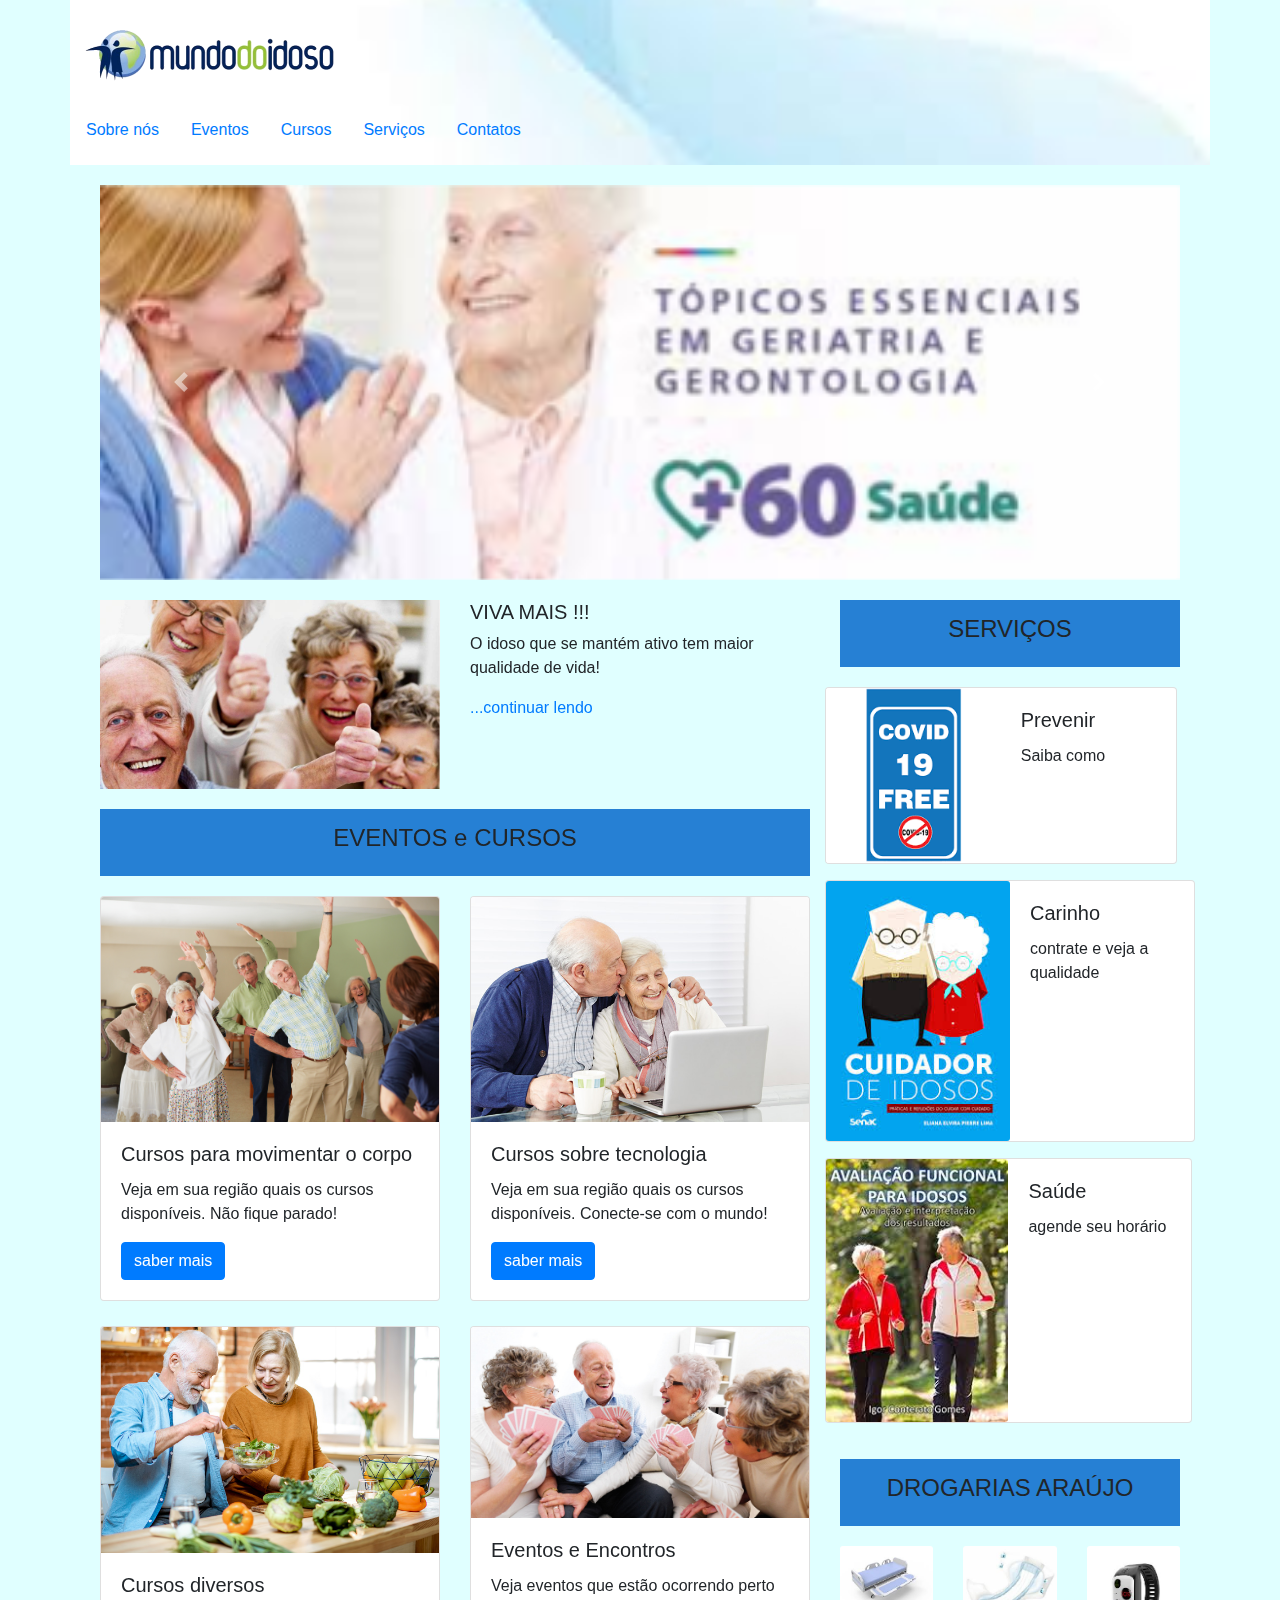
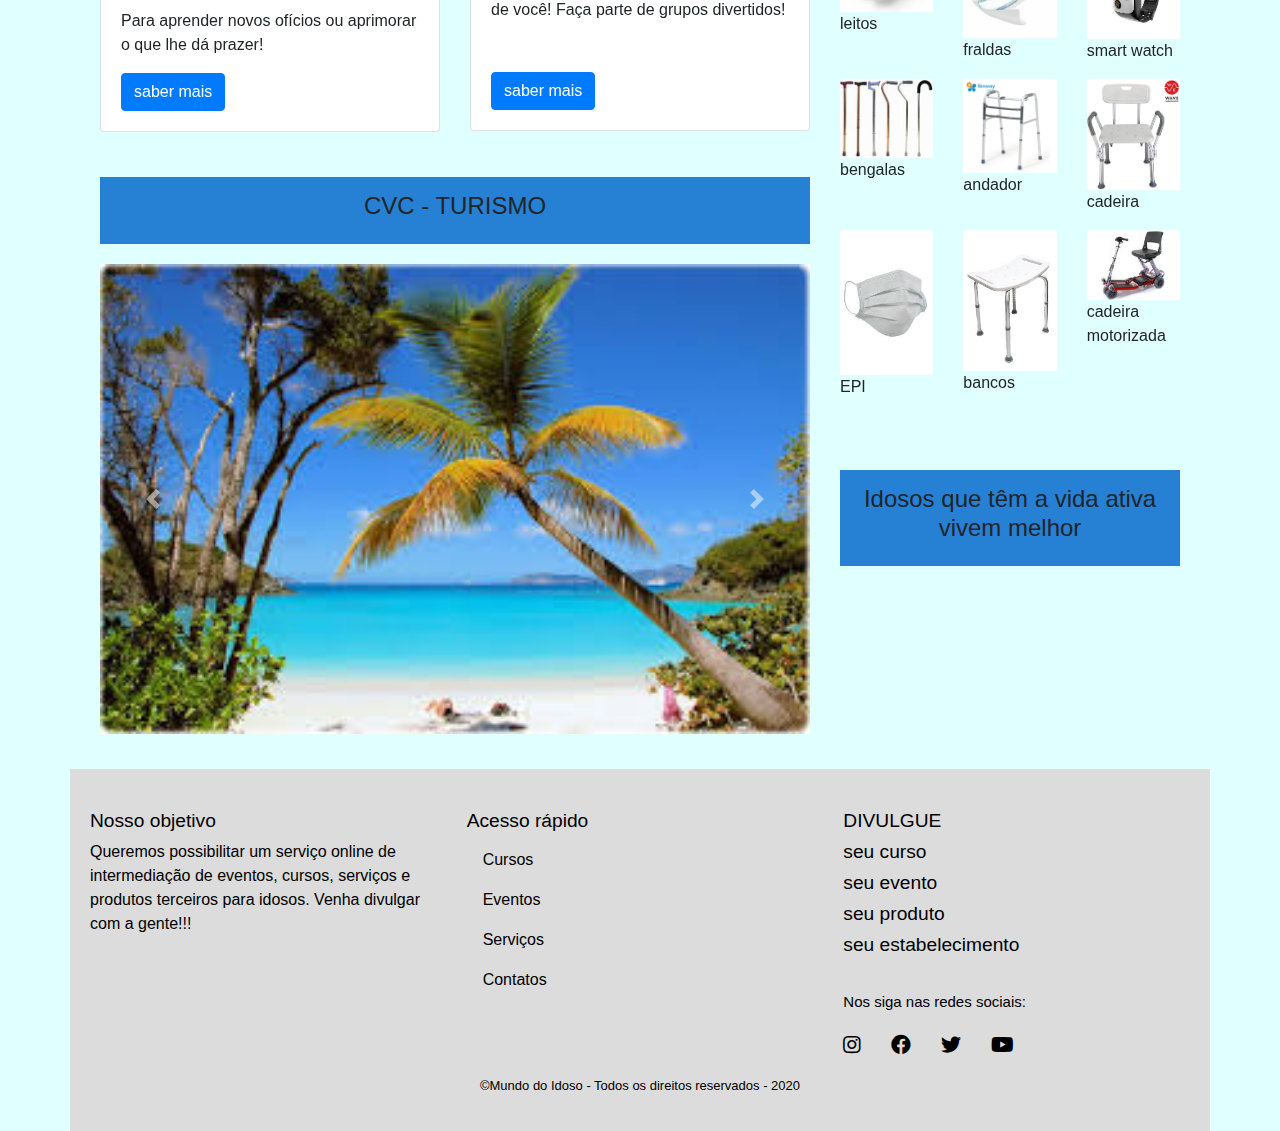
<file: principal.html>
<!DOCTYPE html>

<html lang="pt-br">

<head>
	<meta charset="utf-8">
	<meta name="viewport" content="width=device-width, initial-scale=1, shrink-to-fit=no">
	<title>Mundo do Idoso</title>
	<link rel="stylesheet" href="https://stackpath.bootstrapcdn.com/bootstrap/4.4.1/css/bootstrap.min.css" integrity="sha384-Vkoo8x4CGsO3+Hhxv8T/Q5PaXtkKtu6ug5TOeNV6gBiFeWPGFN9MuhOf23Q9Ifjh" crossorigin="anonymous">
	<link rel="stylesheet" href="https://pro.fontawesome.com/releases/v5.13.0/css/all.css">
	<link rel="stylesheet" href="style.css">
</head>

<body>

	<header class="container header">

		<div class="row">

			<div" class="col-12 header_area">
				<div class="row">
					<div class="col-12">
						<img src="imagens/logo mundo do idoso final.png" class="logo">
                    </div>
                    <div class="container_nav">
                        <input type="checkbox" id="menuToggle">
                        <label for="menuToggle" class="menu-icon">
                            <i class="fa fa-bars"></i>
                            <i class="fa fa-times-circle"></i>
                        </label>-->

                        <nav class="nav menu1">
                            <a class="nav-link active" href="#">Sobre nós</a>
                            <a class="nav-link" href="#">Eventos</a>
                            <a class="nav-link" href="#">Cursos</a>
                            <a class="nav-link" href="#">Serviços</a>
                            <a class="nav-link" href="#">Contatos</a>
                        </nav>
                    </div>
                </div>
        </div>

        </div>

    </header>

    <main class="container main">

        <section class="container carrossel">
            <section class="row carrossel">

                <div class="col-12">

                    <div id="carouselExampleControls" class="carousel slide" data-ride="carousel">
                        <div class="carousel-inner">
                            <div class="carousel-item active">
                                <img src="imagens/+60.jpg" class="d-block w-100" alt="...">
                            </div>
                            <div class="carousel-item">
                                <img src="imagens/ILPI 1.jpg" class="d-block w-100" alt="...">
                            </div>
                            <div class="carousel-item">
                                <img src="imagens/clinica + 60.jpg" class="d-block w-100" alt="...">
                            </div>
                        </div>
                        <a class="carousel-control-prev" href="#carouselExampleControls" role="button"
                            data-slide="prev">
                            <span class="carousel-control-prev-icon" aria-hidden="true"></span>
                            <span class="sr-only">Previous</span>
                        </a>
                        <a class="carousel-control-next" href="#carouselExampleControls" role="button"
                            data-slide="next">
                            <span class="carousel-control-next-icon" aria-hidden="true"></span>
                            <span class="sr-only">Next</span>
                        </a>
                    </div>

                </div>
            </section>
        </section>


        <section class="container duas_colunas">
            <div class="row duas_colunas">

                <div class="col-12 col-sm-12 col-md-8 col-lg-8 coluna_1">

                    <section class="row joinha">
                        <div class="col-12 col-sm-6 col-md-6 col-lg-6">
                            <img src="imagens/joinha.jpg">
                        </div>

                        <div class="col-12 col-sm-6 col-md-6 col-lg-6 idoso_ativo">
                            <h5>VIVA MAIS !!!</h5>
                            <p>O idoso que se mantém ativo tem maior qualidade de vida!</p>
                            <a href="#">
                                <p>...continuar lendo</p>
                            </a>

                        </div>
                    </section>

                    <section class="row fita-eventos-cursos">
                        <div class="col-12">
                            <div class="eventos_cursos">
                                <h4>EVENTOS e CURSOS</h4>
                            </div>
                        </div>
                    </section>

                    <section class="row card_area">
                        <div class="col-12 col-sm-6 col-md-6 col-lg-6">
                            <div class="card">
                                <img src="imagens/alongamentoturma.jpg" class="card-img-top" alt="curso saúde">
                                <div class="card-body">
                                    <h5 class="card-title">Cursos para movimentar o corpo</h5>
                                    <p class="card-text">Veja em sua região quais os cursos disponíveis. Não fique
                                        parado!</p>
                                    <a href="#" class="btn btn-primary">saber mais</a>
                                </div>
                            </div>
                        </div>

                        <div class="col-12 col-sm-6 col-md-6 col-lg-6">
                            <div class="card">
                                <img src="imagens/tecnologia.jpg" class="card-img-top" alt="curso saúde">
                                <div class="card-body">
                                    <h5 class="card-title">Cursos sobre tecnologia</h5>
                                    <p class="card-text">Veja em sua região quais os cursos disponíveis. Conecte-se com
                                        o mundo!</p>
                                    <a href="#" class="btn btn-primary">saber mais</a>
                                </div>
                            </div>
                        </div>

                        <div class="col-12 col-sm-6 col-md-6 col-lg-6">
                            <div class="card">
                                <img src="imagens/cozinhando.jpg" class="card-img-top" alt="curso saúde">
                                <div class="card-body">
                                    <h5 class="card-title">Cursos diversos</h5>
                                    <p class="card-text">Para aprender novos ofícios ou aprimorar o que lhe dá prazer!
                                    </p>
                                    <a href="#" class="btn btn-primary">saber mais</a>
                                </div>
                            </div>
                        </div>

                        <div class="col-12 col-sm-6 col-md-6 col-lg-6">
                            <div class="card">
                                <img src="imagens/jogando cartas.jpg" class="card-img-top" alt="curso saúde">
                                <div class="card-body">
                                    <h5 class="card-title">Eventos e Encontros</h5>
                                    <p class="card-text" style="margin-bottom: 50px;">Veja eventos que estão ocorrendo
                                        perto de você!
                                        Faça parte de grupos divertidos!</p>
                                    <a href="#" class="btn btn-primary">saber mais</a>
                                </div>
                            </div>
                        </div>
                    </section>

                    <section class="row fita-eventos-cursos">
                        <div class="col-12">
                            <div class="eventos_cursos">
                                <h4>CVC - TURISMO</h4>
                            </div>
                        </div>
                    </section>



                    <section class="row carrossel_turismo">
                        <div class="col-12">

                            <div id="carouselExampleFade" class="carousel slide carousel-fade" data-ride="carousel">
                                <div class="carousel-inner">
                                    <div class="carousel-item active">
                                        <img src="imagens/turismo 1.jpg" class="d-block w-100" alt="...">
                                    </div>
                                    <div class="carousel-item">
                                        <img src="imagens/turismo 2.jpg" class="d-block w-100" alt="...">
                                    </div>
                                    <div class="carousel-item">
                                        <img src="imagens/turismo 3.jpg" class="d-block w-100" alt="...">
                                    </div>
                                </div>
                                <a class="carousel-control-prev" href="#carouselExampleFade" role="button"
                                    data-slide="prev">
                                    <span class="carousel-control-prev-icon" aria-hidden="true"></span>
                                    <span class="sr-only">Previous</span>
                                </a>
                                <a class="carousel-control-next" href="#carouselExampleFade" role="button"
                                    data-slide="next">
                                    <span class="carousel-control-next-icon" aria-hidden="true"></span>
                                    <span class="sr-only">Next</span>
                                </a>
                            </div>

                        </div>
                    </section>
                </div>


                <div class="col-12 col-sm-12 col-md-4 col-lg-4" coluna_2>

                    <section class="row fita-eventos-cursos">
                        <div class="col-12">
                            <div class="eventos_cursos">
                                <h4>SERVIÇOS</h4>
                            </div>
                        </div>
                    </section>



                    <section class="row grid_3cards">
                        <div class="card mb-3">
                            <div class="row no-gutters">
                                <div class="col-6 col-sm-6 col-md-6 col-lg-6">
                                    <img src="imagens/card free.png" class="card-img free">
                                </div>
                                <div class="col-6 col-sm-6 col-md-6 col-lg-6">
                                    <div class="card-body">
                                        <h5 class="card-title">Prevenir</h5>
                                        <p class="card-text">Saiba como</p>
                                    </div>
                                </div>
                            </div>
                        </div>

                        <div class="card mb-3">
                            <div class="row no-gutters">
                                <div class="col-6 col-sm-6 col-md-6 col-lg-6">
                                    <img src="imagens/card 1.jpg" class="card-img">
                                </div>
                                <div class="col-6 col-sm-6 col-md-6 col-lg-6">
                                    <div class="card-body">
                                        <h5 class="card-title">Carinho</h5>
                                        <p class="card-text">contrate e veja a qualidade</p>
                                    </div>
                                </div>
                            </div>
                        </div>

                        <div class="card mb-3">
                            <div class="row no-gutters">
                                <div class="col-6 col-sm-6 col-md-6 col-lg-6">
                                    <img src="imagens/card 2.jpg" class="card-img">
                                </div>
                                <div class="col-6 col-sm-6 col-md-6 col-lg-6">
                                    <div class="card-body">
                                        <h5 class="card-title">Saúde</h5>
                                        <p class="card-text">agende seu horário</p>
                                    </div>
                                </div>
                            </div>
                        </div>
                    </section>


                    <section class="grid-9cards">

                        <section class="row fita-eventos-cursos">
                            <div class="col-12">
                                <div class="eventos_cursos">
                                    <h4>DROGARIAS ARAÚJO</h4>
                                </div>
                            </div>
                        </section>


                        <section class="row nove-cards">
                            <div class="col-4">
                                <img src="imagens/produto cama.jpg" class="card-img-top" alt="produto 1">
                                <p>leitos</p>
                            </div>

                            <div class="col-4">
                                <img src="imagens/produto fralda.jpg" class="card-img-top" alt="produto 1">
                                <p>fraldas</p>
                            </div>

                            <div class="col-4">
                                <img src="imagens/produto relogio.jpg" class="card-img-top" alt="produto 1">
                                <p>smart watch</p>
                            </div>

                            <div class="col-4">
                                <img src="imagens/produto bengala.jpg" class="card-img-top" alt="produto 1">
                                <p>bengalas</p>
                            </div>

                            <div class="col-4">
                                <img src="imagens/produto andador.jpg" class="card-img-top" alt="produto 1">
                                <p>andador</p>
                            </div>

                            <div class="col-4">
                                <img src="imagens/produto cadeira.jpg" class="card-img-top" alt="produto 1">
                                <p>cadeira</p>
                            </div>

                            <div class="col-4">
                                <img src="imagens/produto mascara.jpg" class="card-img-top" alt="produto 1">
                                <p>EPI</p>
                            </div>

                            <div class="col-4">
                                <img src="imagens/produto banquinho.jpg" class="card-img-top" alt="produto 1">
                                <p>bancos</p>
                            </div>

                            <div class="col-4">
                                <img src="imagens/produto moto.jpg" class="card-img-top" alt="produto 1">
                                <p>cadeira motorizada</p>
                            </div>


                            <div class="col-12">
                                <div class="eventos_cursos" style="margin-top: 55px;text-align: center;">
                                    <h4>Idosos que têm a vida ativa vivem melhor</h4>
                                </div>
                            </div>


                            <div class="col-12 col-md-12 com-lg-12" style="width: 100%;margin-left: 20px;">

                                <iframe src="https://www.youtube.com/embed/WJINYnX-7ig" frameborder="0"
                                    allow="accelerometer; autoplay; encrypted-media; gyroscope; picture-in-picture"
                                    allowfullscreen></iframe>

                            </div>

                        </section>
                    </section>



                </div>
            </div>


        </section>


    </main>

    <footer class="container footer">

        <div class="row">
            <section class="container infos">
                <section class="row infos">

                    <div class="col-12 col-sm-12 col-md-4 col-lg-4" style="margin-top: 20px;">
                        <h1>Nosso objetivo</h1>
                        <p>Queremos possibilitar um serviço online de intermediação de eventos, cursos, serviços e
                            produtos
                            terceiros para idosos. Venha divulgar com a gente!!!</p>
                    </div>


                    <div class="col-12 col-sm-12 col-md-4 col-lg-4" style="margin-top: 20px;">
                        <h1>Acesso rápido</h1>

                        <nav class="nav flex-column linkes">
                            <a class="nav-link" href="#" style="color:black;">Cursos</a>
                            <a class="nav-link" href="#" style="color:black;">Eventos</a>
                            <a class="nav-link" href="#" style="color:black;">Serviços</a>
                            <a class="nav-link" href="#" style="color:black;">Contatos</a>
                        </nav>
                    </div>

                    <div class="col-12 col-sm-12 col-md-4 col-lg-4" style="margin-top: 20px;">
                        <h1>DIVULGUE</h1>
                        <h1>seu curso</h1>
                        <h1>seu evento</h1>
                        <h1>seu produto</h1>
                        <h1>seu estabelecimento</h1>
                        <p style="font-size:15px;margin-top: 10%;">Nos siga nas redes sociais:

                        </p>
                        <p style="font-size: 20px;padding-left:0px;">
                            <a href="" style="color: black;"><i class="fab fa-instagram"
                                    style="margin-right: 7%;"></i></a>
                            <a href="" style="color: black;"><i class="fab fa-facebook"
                                    style="margin-right: 7%;"></i></a>
                            <a href="" style="color: black;"><i class="fab fa-twitter"
                                    style="margin-right: 7%;"></i></a>
                            <a href="" style="color: black;"><i class="fab fa-youtube"
                                    style="margin-right: 7%;"></i></a>
                        </p>
                    </div>

                    <div class="col-12 footer_area" style="font-size: 13px;">
                        <p>©Mundo do Idoso - Todos os direitos reservados - 2020</p>
                    </div>
                </section>
            </section>


        </div>

    </footer>

    <script src="https://code.jquery.com/jquery-3.4.1.slim.min.js"
        integrity="sha384-J6qa4849blE2+poT4WnyKhv5vZF5SrPo0iEjwBvKU7imGFAV0wwj1yYfoRSJoZ+n"
        crossorigin="anonymous"></script>
    <script src="https://cdn.jsdelivr.net/npm/popper.js@1.16.0/dist/umd/popper.min.js"
        integrity="sha384-Q6E9RHvbIyZFJoft+2mJbHaEWldlvI9IOYy5n3zV9zzTtmI3UksdQRVvoxMfooAo"
        crossorigin="anonymous"></script>
    <script src="https://stackpath.bootstrapcdn.com/bootstrap/4.4.1/js/bootstrap.min.js"
        integrity="sha384-wfSDF2E50Y2D1uUdj0O3uMBJnjuUD4Ih7YwaYd1iqfktj0Uod8GCExl3Og8ifwB6"
        crossorigin="anonymous"></script>
</body>


</html>
</file>
<file: style.css>
body{
    background-color: lightcyan;
}

.header{
    background-image: url(imagens/brisaazul.jpg);
    background-size: cover;
    background-repeat: no-repeat;
    background-position: 0px -250px;
    color: white;
    padding: 15px;
    margin-bottom: 20px;
}

.logo{ max-width:250px;
  padding-top: 10px;
}  

.joinha img { max-width: 100%; margin-top: 20px;} 

.idoso_ativo {margin-top: 20px;}

.continue_lendo{
    color:  blue;
}

.free{
    height: 100%;
}

.main .card{
    margin-bottom: 15px;
}

.eventos_cursos { background-color: #2680D4; padding: 15px; margin-top: 20px; margin-bottom: 20px;}


.fita-eventos-cursos{ text-align: center;}

.card_area > div { margin-bottom: 10px; }

.card_area img { width: 100%;}

.clique_aqui{
    color:  blue;
}

.carrossel_turismo {
    margin-bottom: 20px;
}

/* .infos{
    background-color: white;
} */

.infos h1 { font-size: 1.2em;}

.grid-9cards{
    max-height: 190px; 
}

.footer{
    margin-top: 15px ;
    color:  black;
    padding: 20px;
    background-color:gainsboro;
}

.footer_area{
    text-align: center;
}

#menuToggle {
    display: none;
  }
.menu-icon {
    display: none;
}


/* Media Queries */

@media screen and (max-width:600px){
    .header{
        background-position: 0px -50px;
    } 
    .grid-9cards{
        display: none
    }
   
}

@media screen and (min-width:601px) and (max-width:980px){
    .header{
        background-position: 0px -100px;
    }
    .grid-9cards{
        display: none
    } 
    
}

@media screen and (max-width: 1000px) {

    .header{        
        position: fixed;
        top: 0px;        
        z-index: 999;
        max-width:100% !important;
    }
    .container_nav {
        display: absolute;
        width: 100%;
        height: 100%;
    }
    .main{
        margin-top: 140px;
    }

    .menu1 {
        display: flex;
        position: fixed;
        flex-wrap: wrap;
        align-content: center;
        top: 0px;
        left: 0px;
        width: 100%;
        height: 0%;
        background-color: rgba(0, 0, 0, 0.7);
        overflow: hidden;
        -webkit-transition: height 0.3s;
        -moz-transition: height 0.3s;
        -ms-transition: height 0.3s;
        -o-transition: height 0.3s;
        transition: height 0.3s;
    }

    .menu1 a {
        display: block;
        text-align: center;
        width: 100%;
        margin-bottom: 20px;
    }
    .menu-icon {
        width: 50px;
        height: inherit;
        display: block;
        position: absolute;
        top: 55px;
        right: 30px;
        line-height: 60px;
        color: rgb(28, 7, 99);
        z-index: 999;
    }
    #menuToggle:checked ~ label i:nth-child(2) {
      display: block;
    }
    #menuToggle:checked ~ label i:first-child {
      display: none;
    }
    #menuToggle:not(:checked) ~ label i:first-child {
      display: block;
    }
    #menuToggle:not(:checked) ~ label i:nth-child(2) {
      display: none;
    }
  
    #menuToggle:checked ~ nav {
        height: 100%;
    }
    .menu-icon i {
        font-size: 1.7em;
    }
}
</file>
